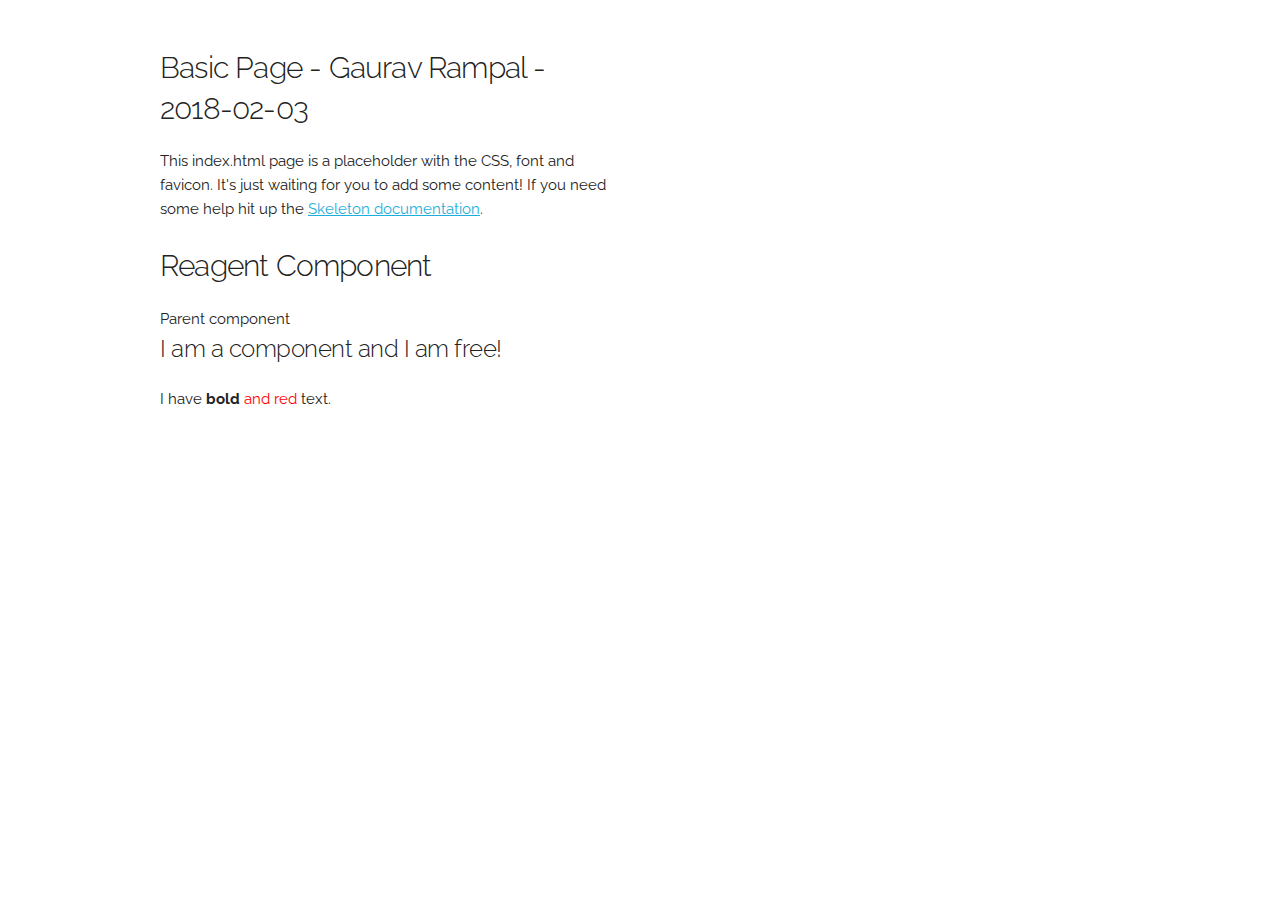
<file: index.html>
<!DOCTYPE html>
<html lang="en">
<head>

  <!-- Basic Page Needs
  –––––––––––––––––––––––––––––––––––––––––––––––––– -->
  <meta charset="utf-8">
  <title>Your page title here :)</title>
  <meta name="description" content="">
  <meta name="author" content="">

  <!-- Mobile Specific Metas
  –––––––––––––––––––––––––––––––––––––––––––––––––– -->
  <meta name="viewport" content="width=device-width, initial-scale=1">

  <!-- FONT
  –––––––––––––––––––––––––––––––––––––––––––––––––– -->
  <link href="//fonts.googleapis.com/css?family=Raleway:400,300,600" rel="stylesheet" type="text/css">

  <!-- CSS
  –––––––––––––––––––––––––––––––––––––––––––––––––– -->
  <link rel="stylesheet" href="css/normalize.css">
  <link rel="stylesheet" href="css/skeleton.css">

  <!-- Favicon
  –––––––––––––––––––––––––––––––––––––––––––––––––– -->
  <link rel="icon" type="image/png" href="images/favicon.png">

</head>
<body>

  <!-- Primary Page Layout
  –––––––––––––––––––––––––––––––––––––––––––––––––– -->
  <div class="container">
    <div class="row">
      <div class="one-half column" style="margin-top: 5%">
        <h4>Basic Page - Gaurav Rampal - 2018-02-03</h4>
        <p>This index.html page is a placeholder with the CSS, font and favicon. It's just waiting for you to add some content! If you need some help hit up the <a href="http://www.getskeleton.com">Skeleton documentation</a>.</p>
      </div>
    </div>
    <div class="row">
    <h4>Reagent Component</h1>
    <div id="container"></div>
    
    </div>
  </div>

<!-- End Document
  –––––––––––––––––––––––––––––––––––––––––––––––––– -->
</body>
<script type="text/javascript" src="js/app.js"></script>
</html>
</file>
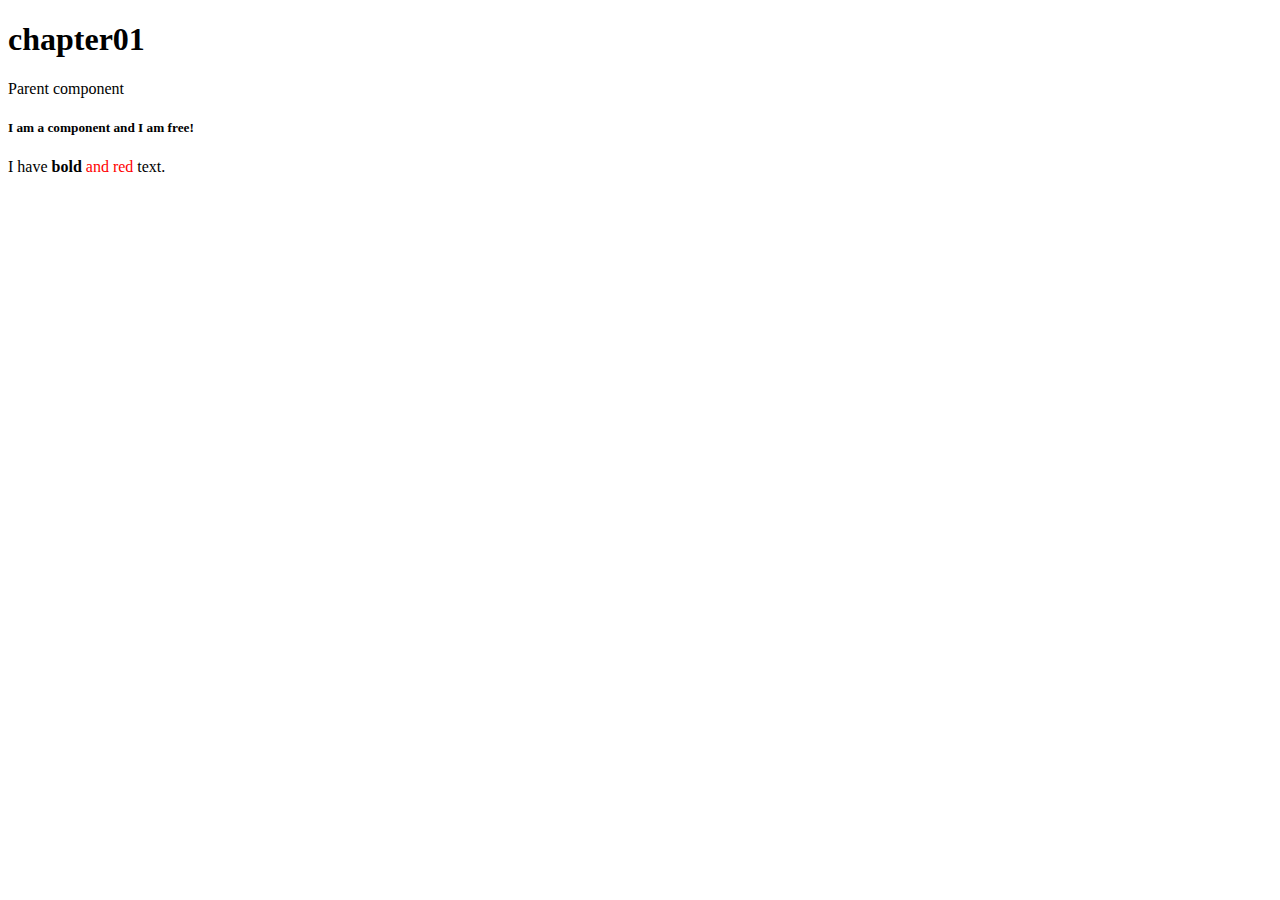
<file: index.html.bak.html>
<!doctype html>
<html>
  <head>
    <meta charset="utf-8">
    <title>hi, world2!</title>
  </head>
  <body>
    <h1>chapter01</h1>
    <div id="container"></div>
    <script type="text/javascript" src="js/app.js"></script>
  </body>
</html>
</file>
<file: css/skeleton.css>
/*
* Skeleton V2.0.4
* Copyright 2014, Dave Gamache
* www.getskeleton.com
* Free to use under the MIT license.
* http://www.opensource.org/licenses/mit-license.php
* 12/29/2014
*/


/* Table of contents
––––––––––––––––––––––––––––––––––––––––––––––––––
- Grid
- Base Styles
- Typography
- Links
- Buttons
- Forms
- Lists
- Code
- Tables
- Spacing
- Utilities
- Clearing
- Media Queries
*/


/* Grid
–––––––––––––––––––––––––––––––––––––––––––––––––– */
.container {
  position: relative;
  width: 100%;
  max-width: 960px;
  margin: 0 auto;
  padding: 0 20px;
  box-sizing: border-box; }
.column,
.columns {
  width: 100%;
  float: left;
  box-sizing: border-box; }

/* For devices larger than 400px */
@media (min-width: 400px) {
  .container {
    width: 85%;
    padding: 0; }
}

/* For devices larger than 550px */
@media (min-width: 550px) {
  .container {
    width: 80%; }
  .column,
  .columns {
    margin-left: 4%; }
  .column:first-child,
  .columns:first-child {
    margin-left: 0; }

  .one.column,
  .one.columns                    { width: 4.66666666667%; }
  .two.columns                    { width: 13.3333333333%; }
  .three.columns                  { width: 22%;            }
  .four.columns                   { width: 30.6666666667%; }
  .five.columns                   { width: 39.3333333333%; }
  .six.columns                    { width: 48%;            }
  .seven.columns                  { width: 56.6666666667%; }
  .eight.columns                  { width: 65.3333333333%; }
  .nine.columns                   { width: 74.0%;          }
  .ten.columns                    { width: 82.6666666667%; }
  .eleven.columns                 { width: 91.3333333333%; }
  .twelve.columns                 { width: 100%; margin-left: 0; }

  .one-third.column               { width: 30.6666666667%; }
  .two-thirds.column              { width: 65.3333333333%; }

  .one-half.column                { width: 48%; }

  /* Offsets */
  .offset-by-one.column,
  .offset-by-one.columns          { margin-left: 8.66666666667%; }
  .offset-by-two.column,
  .offset-by-two.columns          { margin-left: 17.3333333333%; }
  .offset-by-three.column,
  .offset-by-three.columns        { margin-left: 26%;            }
  .offset-by-four.column,
  .offset-by-four.columns         { margin-left: 34.6666666667%; }
  .offset-by-five.column,
  .offset-by-five.columns         { margin-left: 43.3333333333%; }
  .offset-by-six.column,
  .offset-by-six.columns          { margin-left: 52%;            }
  .offset-by-seven.column,
  .offset-by-seven.columns        { margin-left: 60.6666666667%; }
  .offset-by-eight.column,
  .offset-by-eight.columns        { margin-left: 69.3333333333%; }
  .offset-by-nine.column,
  .offset-by-nine.columns         { margin-left: 78.0%;          }
  .offset-by-ten.column,
  .offset-by-ten.columns          { margin-left: 86.6666666667%; }
  .offset-by-eleven.column,
  .offset-by-eleven.columns       { margin-left: 95.3333333333%; }

  .offset-by-one-third.column,
  .offset-by-one-third.columns    { margin-left: 34.6666666667%; }
  .offset-by-two-thirds.column,
  .offset-by-two-thirds.columns   { margin-left: 69.3333333333%; }

  .offset-by-one-half.column,
  .offset-by-one-half.columns     { margin-left: 52%; }

}


/* Base Styles
–––––––––––––––––––––––––––––––––––––––––––––––––– */
/* NOTE
html is set to 62.5% so that all the REM measurements throughout Skeleton
are based on 10px sizing. So basically 1.5rem = 15px :) */
html {
  font-size: 62.5%; }
body {
  font-size: 1.5em; /* currently ems cause chrome bug misinterpreting rems on body element */
  line-height: 1.6;
  font-weight: 400;
  font-family: "Raleway", "HelveticaNeue", "Helvetica Neue", Helvetica, Arial, sans-serif;
  color: #222; }


/* Typography
–––––––––––––––––––––––––––––––––––––––––––––––––– */
h1, h2, h3, h4, h5, h6 {
  margin-top: 0;
  margin-bottom: 2rem;
  font-weight: 300; }
h1 { font-size: 4.0rem; line-height: 1.2;  letter-spacing: -.1rem;}
h2 { font-size: 3.6rem; line-height: 1.25; letter-spacing: -.1rem; }
h3 { font-size: 3.0rem; line-height: 1.3;  letter-spacing: -.1rem; }
h4 { font-size: 2.4rem; line-height: 1.35; letter-spacing: -.08rem; }
h5 { font-size: 1.8rem; line-height: 1.5;  letter-spacing: -.05rem; }
h6 { font-size: 1.5rem; line-height: 1.6;  letter-spacing: 0; }

/* Larger than phablet */
@media (min-width: 550px) {
  h1 { font-size: 5.0rem; }
  h2 { font-size: 4.2rem; }
  h3 { font-size: 3.6rem; }
  h4 { font-size: 3.0rem; }
  h5 { font-size: 2.4rem; }
  h6 { font-size: 1.5rem; }
}

p {
  margin-top: 0; }


/* Links
–––––––––––––––––––––––––––––––––––––––––––––––––– */
a {
  color: #1EAEDB; }
a:hover {
  color: #0FA0CE; }


/* Buttons
–––––––––––––––––––––––––––––––––––––––––––––––––– */
.button,
button,
input[type="submit"],
input[type="reset"],
input[type="button"] {
  display: inline-block;
  height: 38px;
  padding: 0 30px;
  color: #555;
  text-align: center;
  font-size: 11px;
  font-weight: 600;
  line-height: 38px;
  letter-spacing: .1rem;
  text-transform: uppercase;
  text-decoration: none;
  white-space: nowrap;
  background-color: transparent;
  border-radius: 4px;
  border: 1px solid #bbb;
  cursor: pointer;
  box-sizing: border-box; }
.button:hover,
button:hover,
input[type="submit"]:hover,
input[type="reset"]:hover,
input[type="button"]:hover,
.button:focus,
button:focus,
input[type="submit"]:focus,
input[type="reset"]:focus,
input[type="button"]:focus {
  color: #333;
  border-color: #888;
  outline: 0; }
.button.button-primary,
button.button-primary,
input[type="submit"].button-primary,
input[type="reset"].button-primary,
input[type="button"].button-primary {
  color: #FFF;
  background-color: #33C3F0;
  border-color: #33C3F0; }
.button.button-primary:hover,
button.button-primary:hover,
input[type="submit"].button-primary:hover,
input[type="reset"].button-primary:hover,
input[type="button"].button-primary:hover,
.button.button-primary:focus,
button.button-primary:focus,
input[type="submit"].button-primary:focus,
input[type="reset"].button-primary:focus,
input[type="button"].button-primary:focus {
  color: #FFF;
  background-color: #1EAEDB;
  border-color: #1EAEDB; }


/* Forms
–––––––––––––––––––––––––––––––––––––––––––––––––– */
input[type="email"],
input[type="number"],
input[type="search"],
input[type="text"],
input[type="tel"],
input[type="url"],
input[type="password"],
textarea,
select {
  height: 38px;
  padding: 6px 10px; /* The 6px vertically centers text on FF, ignored by Webkit */
  background-color: #fff;
  border: 1px solid #D1D1D1;
  border-radius: 4px;
  box-shadow: none;
  box-sizing: border-box; }
/* Removes awkward default styles on some inputs for iOS */
input[type="email"],
input[type="number"],
input[type="search"],
input[type="text"],
input[type="tel"],
input[type="url"],
input[type="password"],
textarea {
  -webkit-appearance: none;
     -moz-appearance: none;
          appearance: none; }
textarea {
  min-height: 65px;
  padding-top: 6px;
  padding-bottom: 6px; }
input[type="email"]:focus,
input[type="number"]:focus,
input[type="search"]:focus,
input[type="text"]:focus,
input[type="tel"]:focus,
input[type="url"]:focus,
input[type="password"]:focus,
textarea:focus,
select:focus {
  border: 1px solid #33C3F0;
  outline: 0; }
label,
legend {
  display: block;
  margin-bottom: .5rem;
  font-weight: 600; }
fieldset {
  padding: 0;
  border-width: 0; }
input[type="checkbox"],
input[type="radio"] {
  display: inline; }
label > .label-body {
  display: inline-block;
  margin-left: .5rem;
  font-weight: normal; }


/* Lists
–––––––––––––––––––––––––––––––––––––––––––––––––– */
ul {
  list-style: circle inside; }
ol {
  list-style: decimal inside; }
ol, ul {
  padding-left: 0;
  margin-top: 0; }
ul ul,
ul ol,
ol ol,
ol ul {
  margin: 1.5rem 0 1.5rem 3rem;
  font-size: 90%; }
li {
  margin-bottom: 1rem; }


/* Code
–––––––––––––––––––––––––––––––––––––––––––––––––– */
code {
  padding: .2rem .5rem;
  margin: 0 .2rem;
  font-size: 90%;
  white-space: nowrap;
  background: #F1F1F1;
  border: 1px solid #E1E1E1;
  border-radius: 4px; }
pre > code {
  display: block;
  padding: 1rem 1.5rem;
  white-space: pre; }


/* Tables
–––––––––––––––––––––––––––––––––––––––––––––––––– */
th,
td {
  padding: 12px 15px;
  text-align: left;
  border-bottom: 1px solid #E1E1E1; }
th:first-child,
td:first-child {
  padding-left: 0; }
th:last-child,
td:last-child {
  padding-right: 0; }


/* Spacing
–––––––––––––––––––––––––––––––––––––––––––––––––– */
button,
.button {
  margin-bottom: 1rem; }
input,
textarea,
select,
fieldset {
  margin-bottom: 1.5rem; }
pre,
blockquote,
dl,
figure,
table,
p,
ul,
ol,
form {
  margin-bottom: 2.5rem; }


/* Utilities
–––––––––––––––––––––––––––––––––––––––––––––––––– */
.u-full-width {
  width: 100%;
  box-sizing: border-box; }
.u-max-full-width {
  max-width: 100%;
  box-sizing: border-box; }
.u-pull-right {
  float: right; }
.u-pull-left {
  float: left; }


/* Misc
–––––––––––––––––––––––––––––––––––––––––––––––––– */
hr {
  margin-top: 3rem;
  margin-bottom: 3.5rem;
  border-width: 0;
  border-top: 1px solid #E1E1E1; }


/* Clearing
–––––––––––––––––––––––––––––––––––––––––––––––––– */

/* Self Clearing Goodness */
.container:after,
.row:after,
.u-cf {
  content: "";
  display: table;
  clear: both; }


/* Media Queries
–––––––––––––––––––––––––––––––––––––––––––––––––– */
/*
Note: The best way to structure the use of media queries is to create the queries
near the relevant code. For example, if you wanted to change the styles for buttons
on small devices, paste the mobile query code up in the buttons section and style it
there.
*/


/* Larger than mobile */
@media (min-width: 400px) {}

/* Larger than phablet (also point when grid becomes active) */
@media (min-width: 550px) {}

/* Larger than tablet */
@media (min-width: 750px) {}

/* Larger than desktop */
@media (min-width: 1000px) {}

/* Larger than Desktop HD */
@media (min-width: 1200px) {}
</file>
